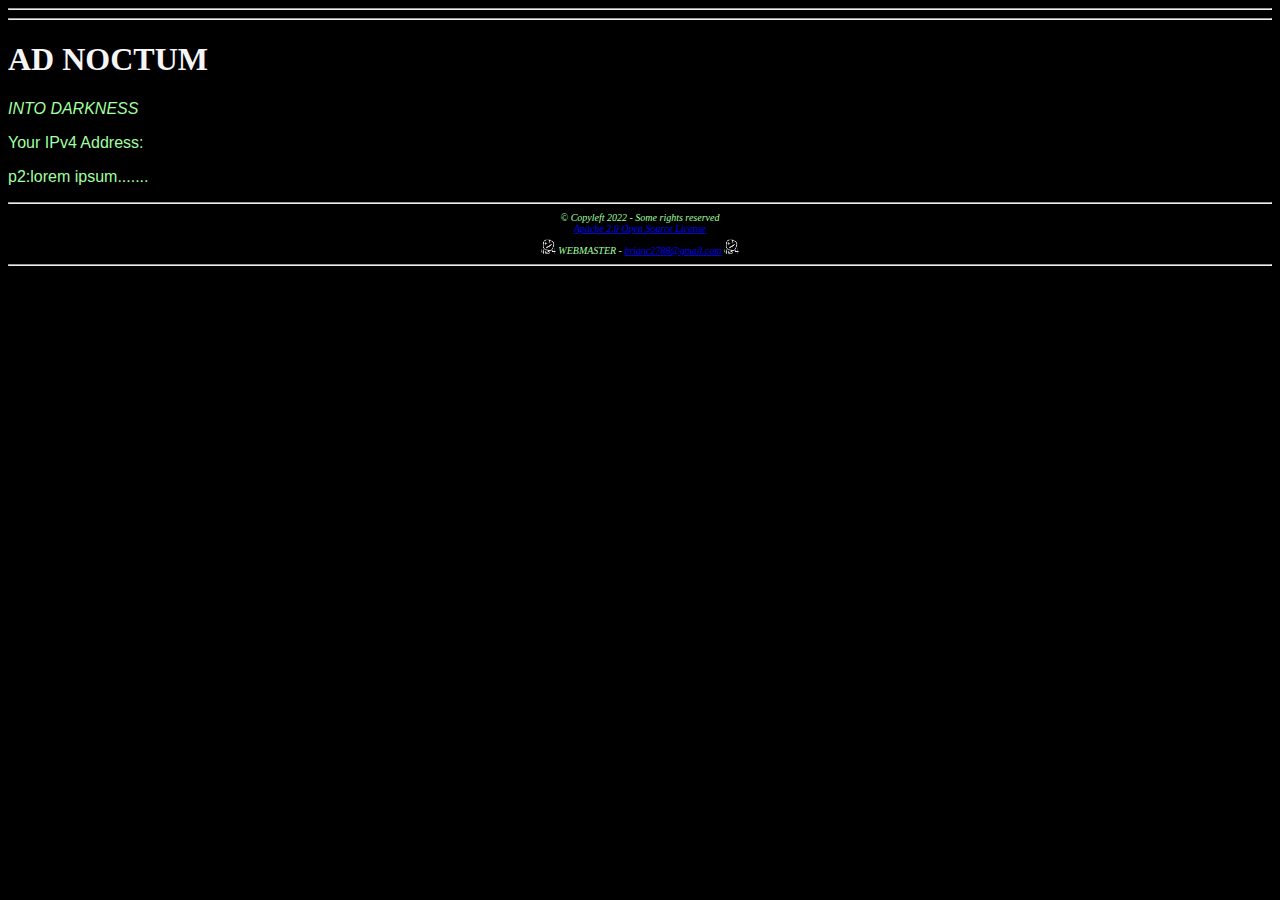
<file: adnoctum.html>
<!DOCTYPE html>
<html lang="en-US">
<head>
    <title>AD NOCTUM &ddagger; INTO DARKNESS</title>
    <link rel="stylesheet" href="css/GreenOnBlack.css" />
    <link rel="shortcut icon" href="favicon.ico" />
    <meta name="description" content="The darkest place on the Internet." />
    <meta name="viewport" content="width=device-width, initial-scale=1.0" />
    <meta http-equiv="Referer" content="http://brianc2788.github.io/" />
    <meta http-equiv="Content-Type" content="text/html; charset=UTF-8" />
</head>
<body>
    <hr>
    <hr>
    <!-- Temp Placeholder -->
    <h1>AD NOCTUM</h1>
    <p style="font-style:italic">
        INTO DARKNESS
    </p>
    <p id="target01">Your IPv4 Address: </p>
    <p id="target02">p2: </p>
    <script>
        var pgraph1 = document.createElement('p')
        var content1 = "lorem ipsum......."
        document.getElementById("target02").innerText += content1
    </script>
    <script>
        let xhr = new XMLHttpRequest()
        let method = "GET"
        let url = "ip4.me/api/"
        xhr.open(method, url)
        document.getElementById("target01").innerText += xhr.responseText
    </script>
    <hr>
    <footer>
    <div class="copyleft">
        &COPY; Copyleft 2022 - Some rights reserved
        <br>
        <a href="LICENSE">Apache 2.0 Open Source License</a>
        <br>
        <img alt="logo" src="img/custom404-invert.webp" width="15em" style="padding-top:5px">
        WEBMASTER - <a href="mailto:brianc2788@gmail.com">brianc2788@gmail.com</a>
        <img alt="logo" src="img/custom404-invert.webp" width="15em" style="padding-top:5px">
    </div>
    </footer>
    <hr>

</body>
</html>
</file>
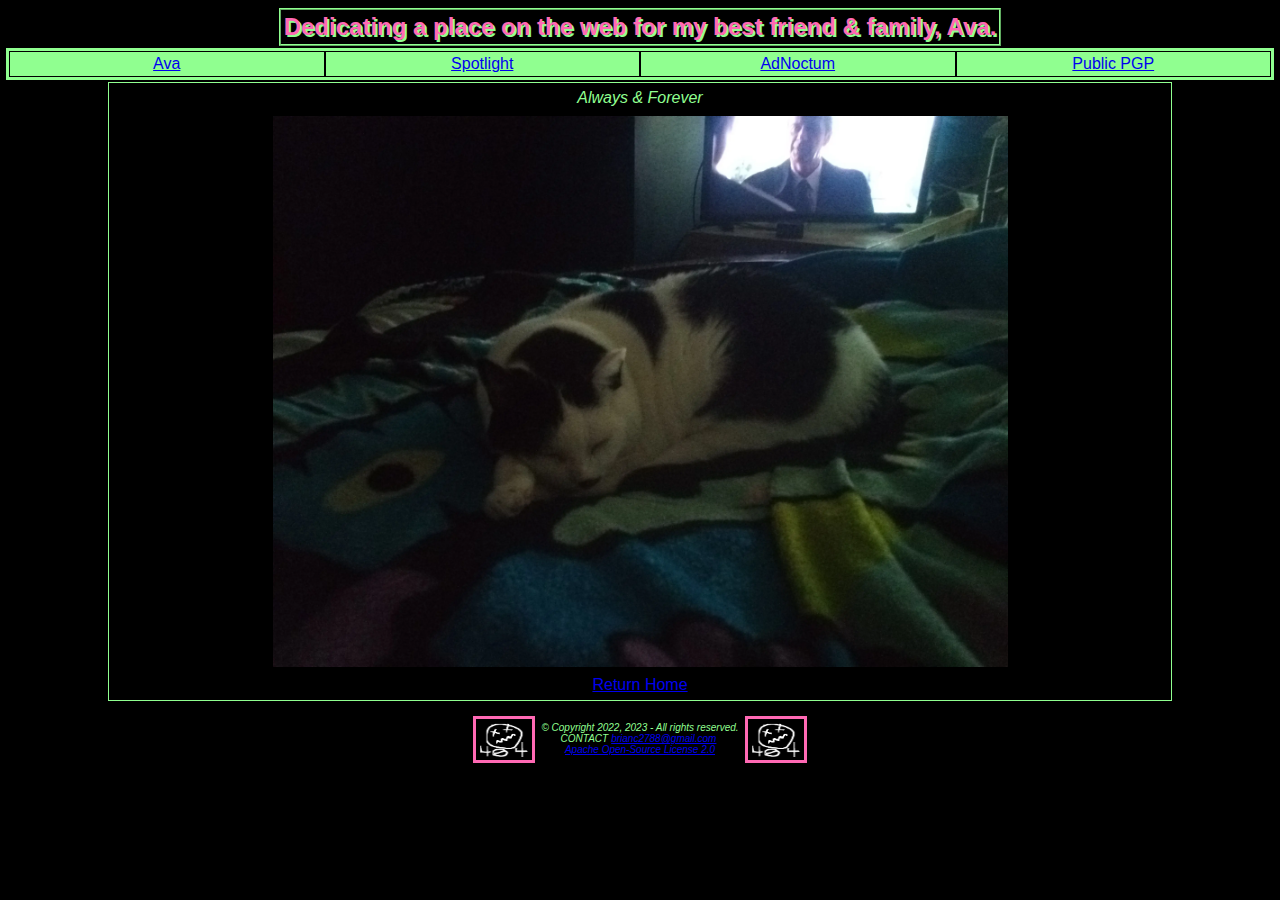
<file: ava.html>
<!DOCTYPE html>
<html lang="en-US">
    <head>
        <title>Dedicated to Ava</title>
        <link rel="stylesheet" href="css/GreenOnBlackV3.css"/>
        <meta http-equiv="Content-Type" content="text/html; charset=UTF-8" />
        <meta name="description" content="Ava the Cat" />
        <meta name="viewport" content="width=device-width; initial-scale=1.0">
    </head>
    <body>
        <h2 align="center">Dedicating a place on the web for my best friend & family, Ava.</h2>

        <div class="h_nav">
        <!-- MUST change width in css if adding more links/elements. -->
            <div class="h_nav_button">
                <a href="ava.html">Ava</a>
            </div>
            <div class="h_nav_button">
                <a href="spotlight.html">Spotlight</a>
            </div>
            <div class="h_nav_button">
                <a href="adnoctum.html">AdNoctum</a>
            </div>
            <div class="h_nav_button">
                <a href="brianc2788.pub.txt">Public PGP</a>
            </div>
        </div>

        <div class="column-center">
            <p align="center"><em>Always &AMP; Forever</em></p>
            <div class="img-box">
                <img src="img/ava_banner01.webp" alt="Ava Banner Image" width="70%" height="auto" >
            </div>
            <p align="center">
                <a href="https://brianc2788.github.io/index.html">Return Home</a>
            </p>
        </div>

        <div class="copyright_footer">
            <img src="img/custom404-invert.webp" alt="sig img">
            <div style="display:flex;flex-direction:column;">
            <p>
                &COPY; Copyright 2022, 2023 - All rights reserved.
                <br>CONTACT<a href="mailto:brianc2788@gmail.com?subject=&DQUOTE;web%20Support&DQUOTE;">brianc2788@gmail.com</a>
                <br><a href="LICENSE">Apache Open-Source License 2.0</a>
            </p>
            </div>
            <img src="img/custom404-invert.webp" alt="sig img">
        </div>
    </body>
</html>
</file>
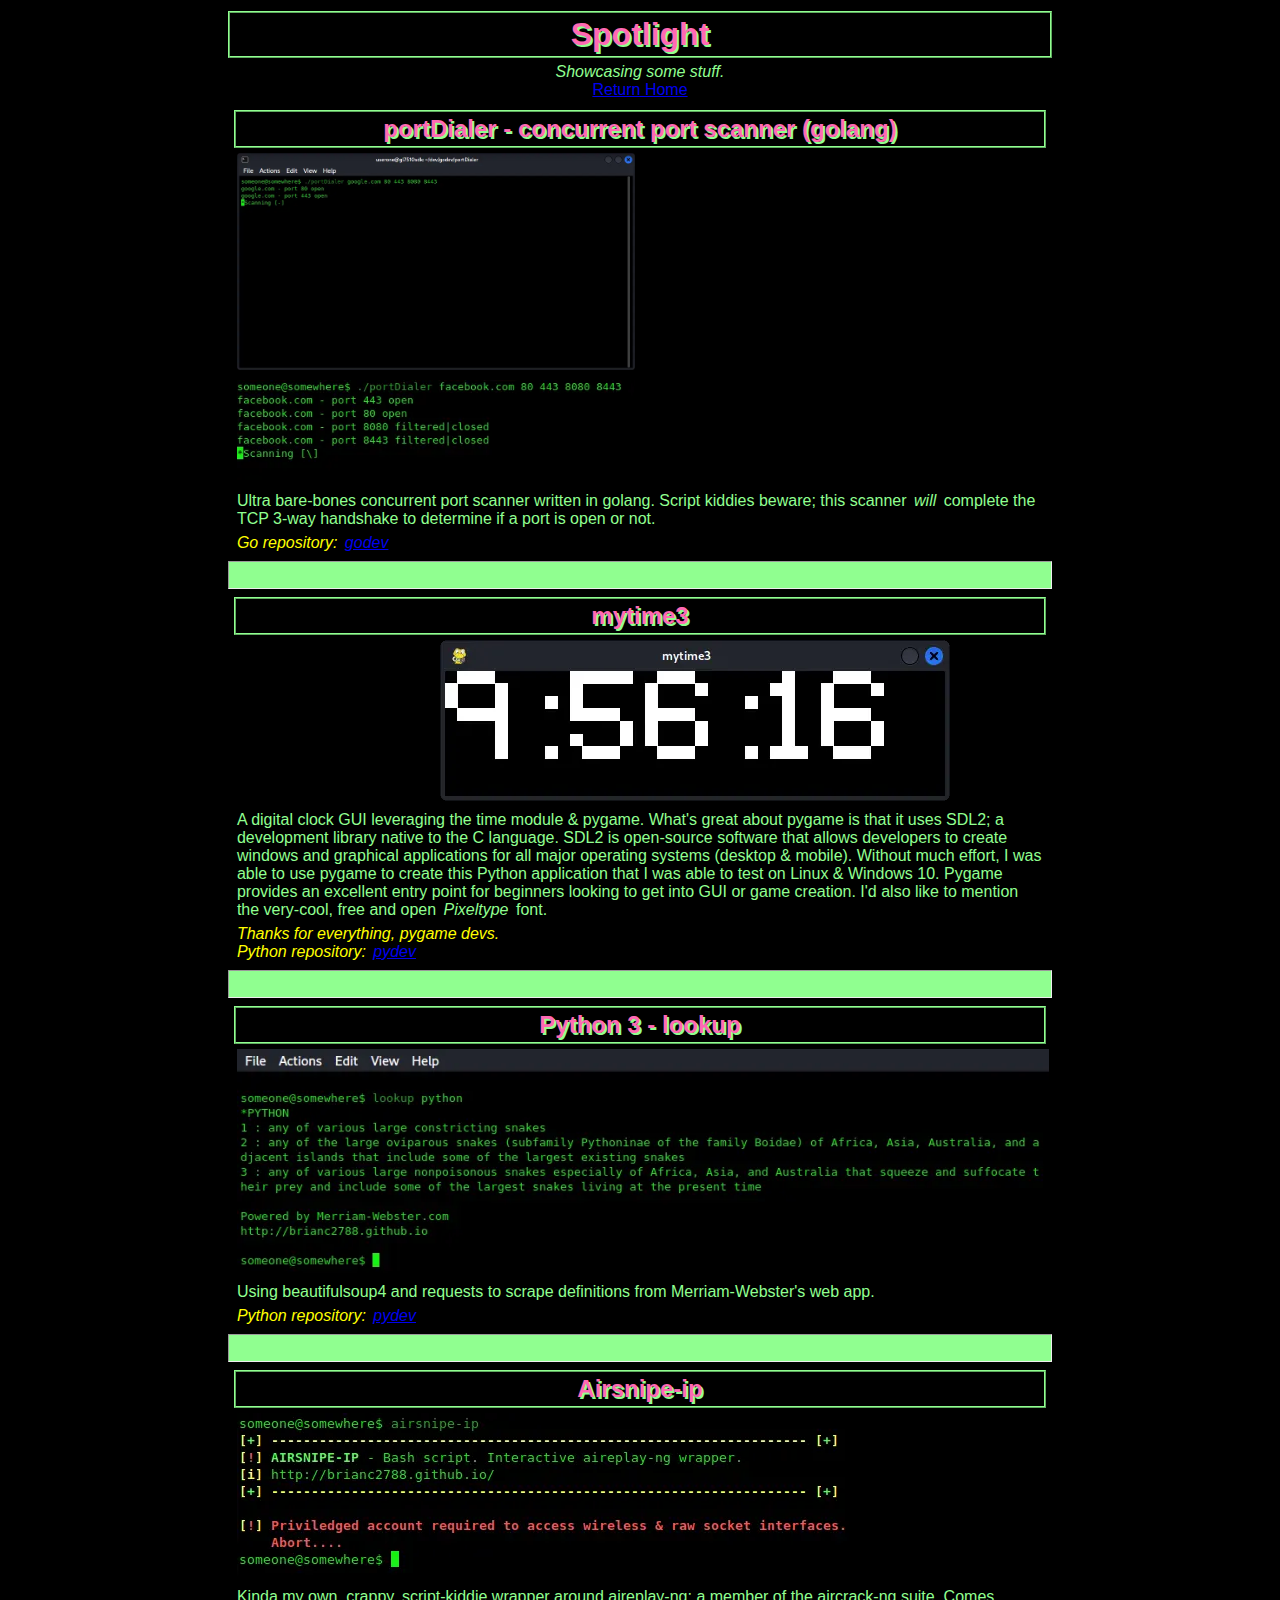
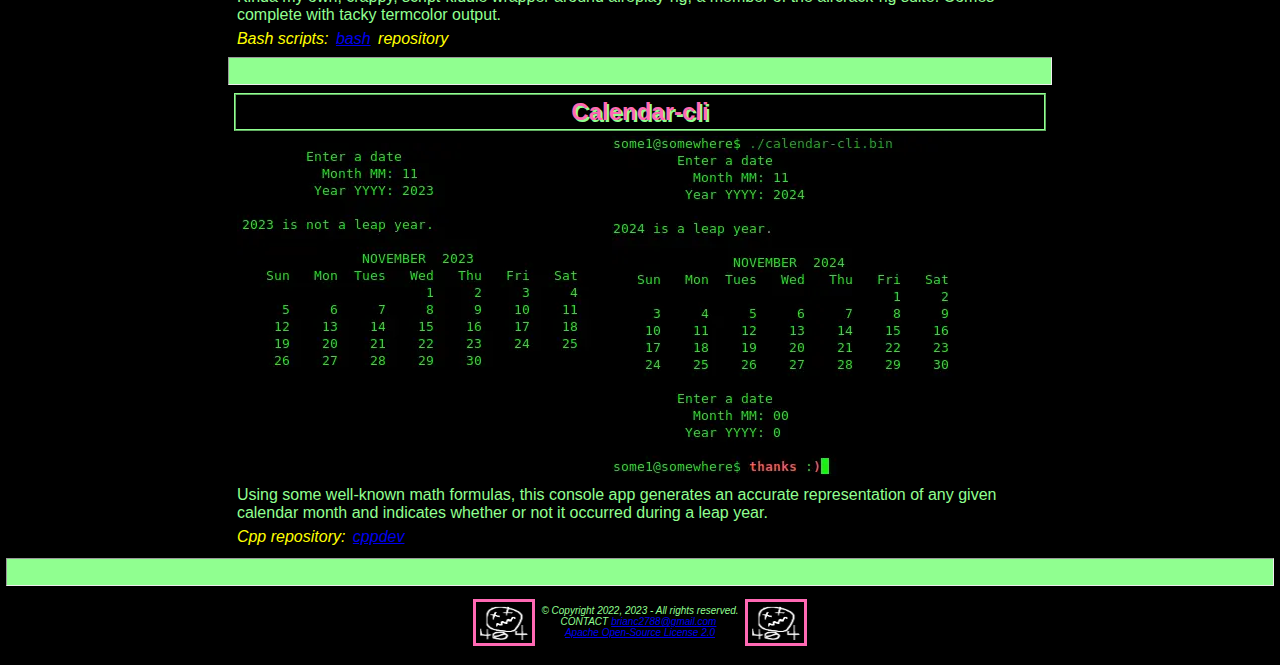
<file: spotlight.html>
<!DOCTYPE html>
<html lang="en-US">
<head>
    <title>Spotlight</title>
    <link rel="stylesheet" href="css/GreenOnBlackV3.css" />
    <link rel="shortcut icon" href="favicon.ico" />
    <meta name="description" content="Spotlight - Taking a look at some of my best apps." />
    <meta name="keywords" content="open source software, brianc2788, brian chiodo, programming, software engineering" />
    <meta name="viewport" content="width:device-width;initial-scale:1.0" />
    <meta http-equiv="Referer" content="http://brianc2788.github.io/" />
    <meta http-equiv="Content-Type" content="text/html; charset=UTF-8" />
</head>
<body>
    <div style="width: 65%; margin: auto">
        <h1>Spotlight</h1>
        <p align="center">
            <em>Showcasing some stuff.</em><br>
            <a href="index.html">Return Home</a>
        </p>

        <div class="boxpost">
            <article>
                <h2>portDialer - concurrent port scanner (golang)</h2>
                <img src="img/ss_portDialer_03.webp" alt="portDialer screenshot" style="max-width:49%; height:auto" />
                <img src="img/ss_portDialer_01.webp" alt="portDialer screenshot" style="max-width:49%; height:auto" />
                <p>
                    Ultra bare-bones concurrent port scanner written in golang. Script kiddies beware; this scanner
                    <em>will</em> complete the TCP 3-way handshake to determine if a port is open or not.
                </p>
                <footer style="font-style:italic">
                    Go repository: <a href="https://github.com/brianc2788/godev/">godev</a>
                </footer>
            </article>
        </div>

        <hr>

        <div class="boxpost">
            <article>
                <h2>mytime3</h2>
                <img src="img/ss_mytime3_01.webp" alt="mytime3 screenshot" style="margin-left:25%; max-width:100%;height:auto" />
                <p>
                    A digital clock GUI leveraging the time module &AMP; pygame. What's great about
                    pygame is that it uses SDL2; a development library native to the C language. SDL2
                    is open-source software that allows developers to create windows and graphical
                    applications for all major operating systems (desktop &AMP; mobile). Without much
                    effort, I was able to use pygame to create this Python application that I was able
                    to test on Linux &AMP; Windows 10. Pygame provides an excellent entry point for
                    beginners looking to get into GUI or game creation. I'd also like to mention the
                    very-cool, free and open <em>Pixeltype</em> font.
                </p>
                <footer style="font-style:italic">
                    Thanks for everything, pygame devs.
                    <br>
                    Python repository: <a href="https://www.github.com/brianc2788/pydev">pydev</a>
                </footer>
            </article>
        </div>

        <hr>

        <div class="boxpost">
            <article>
                <h2>Python 3 - lookup</h2>
                <img src="img/ss_lookup_01.webp" alt="lookup screenshot" style="max-width:100%; height:auto" />
                <p>
                    Using beautifulsoup4 and requests to scrape definitions from Merriam-Webster's web app.
                </p>
                <footer style="font-style:italic">
                    Python repository: <a href="http://www.github.com/brianc2788/pydev">pydev</a>
                </footer>
            </article>
        </div>

        <hr>

        <div class="boxpost">
            <article>
                <h2>Airsnipe-ip</h2>
                <img src="img/ss_airsnipe-ip_01.webp" alt="airsnipe-ip screenshot" style="max-width:100%; height:auto" />
                <p>
                    Kinda my own, crappy, script-kiddie wrapper around aireplay-ng; a member of the aircrack-ng
                    suite. Comes complete with tacky termcolor output.
                </p>
                <footer>
                    Bash scripts: <a href="https://www.github.com/brianc2788/bash">bash</a> repository
                </footer>
            </article>
        </div>

        <hr>

        <div class="boxpost">
            <article>
                <h2>Calendar-cli</h2>
                <img src="img/ss_clical_01.webp" alt="Screenshot of cli-cal; written in C&#43;&#43;." style="max-width:50%; height:auto; margin-bottom:12%" />
                <img src="img/ss_clical_03.webp" alt="Cli-cal showing a leap year." style="max-width:50%; height:auto" />
                <p>
                    Using some well-known math formulas, this console app generates an accurate
                    representation of any given calendar month and indicates whether or not it
                    occurred during a leap year.
                </p>
                <footer style="font-style:italic">
                    Cpp repository: <a href="https://www.github.com/brianc2788/cppdev">cppdev</a>
                </footer>
            </article>
        </div>

    <!-- ARTICLE TEMPLATE --
    <div class="boxpost">
        <article>
            <h2></h2>
            <img src="" alt="" style="max-width:100%; height:auto" />
            <p></p>
            <footer>
            </footer>
        </article>
    </div>
    -- ARTICLE TEMPLATE END -->
    </div>

    <hr>
    <div class="copyright_footer">
        <img src="img/custom404-invert.webp" alt="sig img">
        <div style="display:flex;flex-direction:column;">
        <p>
            &COPY; Copyright 2022, 2023 - All rights reserved.
            <br>CONTACT<a href="mailto:brianc2788@gmail.com?subject=&DQUOTE;web%20Support&DQUOTE;">brianc2788@gmail.com</a>
            <br><a href="LICENSE">Apache Open-Source License 2.0</a>
        </p>
        </div>
        <img src="img/custom404-invert.webp" alt="sig img">
    </div>
</body>
</html>
</file>
<file: css/GreenOnBlack.css>
/**************************************************************
[+] GreenOnBlack - Cascading Style Sheet [+]
* External CSS file.
* Designed to resemble the aesthetics of GreenOnBlack profiles
* from terminal emulators.
[Author]	brianc2788@gmail.com
[Homepage]	http://brianc2788.github.io/
**************************************************************/

body {
	font-family: Arial, Helvetica, sans-serif;	/* Desired font with fallbacks; including a generic. */
	font-size: 16px;							/* See CSS Units (Absolute & Relative) for details. */
	font-style: normal;							/* italic, oblique, oblique <angle>, ... */
	font-variant: normal;						/* small-caps, slashed-zero, tabular-nums, ... */
	font-weight: normal;						/* Can specify values; normal = 400, bold = 900 */

	color: #A0FFA0; /* lightgreen */
	background-color: #000000; /* black */
	
	/* Use col classes below.
	margin-left: 30vw;
	margin-right: 30vw;
	*/
}

h1,h2,h3,h4,h5,h6 {
	color: whitesmoke;
	font-family: 'Times New Roman', Times, serif;
}

h2 {
	font-weight: bold; /* Or value of 900. */
}

caption {
	caption-side: bottom;
	font-style: italic;
}

p.post-caption {
	text-align: center;
	font-style: italic;
}

blockquote.psuedo-code {
	/* Like default <code> tagged-text. */
	font-family: monospace;
	font-variant: slashed-zero;
}

table {
	width: 100%;
	border: solid #FF0000 5px;
}
th, td {
	border: solid #FF0000 1px;
}

/************************
* Dividers & Containers *
************************/

/* Boxed container for text-based content. */
.boxpost {
	font-weight:normal;

	border: solid;
	border-width: 1px;
	padding: 10px;

	max-width: 32%;
	position: relative;
	float: left;
}

/* Copyright Footer */
.copyleft {
	position: relative;
	float: bottom;
	font-family: "Times New Roman", Times, serif;
	font-size: 10px;
	font-style: italic;
	text-align: center;
}
</file>
<file: css/GreenOnBlackV3.css>
/*******************************************************************************
[+] GreenOnBlack - Version 3 - Cascading Style-Sheet [+]
* Inspired by text-based consoles with neon flair.
* Supports desktop resolutions & orientations only.
* https://brianc2788.github.io/
*******************************************************************************/

/* Universal Rulesets */
* {
    margin: 0px 0px 0px 0px;
    padding: 3px 3px 3px 3px;
}

body {
    display: flex;
    flex-direction: column;
    /* Defaults to "visible."
    overflow: hidden;
    */

    color: #90ff90;
    background-color: black;
    /*
    background-image: url("../img/custom404-invert.webp");
    background-repeat: no-repeat;
    background-position: center;
    background-size: 50em;
    */
    font-family: Arial, sans-serif;
    font-size: 16px;

    caption-side: bottom;
}

a:hover {
    color: black;
    background-color: #90ff90;
}

h1,h2,h3,h4,h5,h6 {
    text-align: center;
    margin: 2px auto 2px auto;

    border: ridge #90ff90 2px;
    /* box-shadow: 10px 5px 10px #90ff90; */

    color: hotpink;
    background-color: black;
    text-shadow: #90ff90 2px 2px;
}

p.warning_banner {
    font-style: italic;
    font-weight: 900;
    color: white;
    background-color: red;
}

hr {
    height: 20px;
    background-color: #90ff90;
}

ul, li {
    margin-left: 10px
}

footer {
    color: yellow;
    font-style: italic;
}

/* SITE HEADER */
.site-header {
    font-size: 1.5rem;

    display: flex;
    flex-direction: row;
    margin: auto auto 10px auto;

    border: ridge blueviolet 5px;
    background-color: black;
    box-shadow: 10px 5px 10px #90ff90;
}

/* REPOSITORY TABLE */
.repo-container {
    text-align: center;
    display: flex;
    flex-direction: column;
    justify-content: center;

    background-image: url("../img/custom404-invert.webp");
    
    color: black;
}
.repo-container table {
    background-color: #90ff90;
    box-shadow: inset -5px 5px hotpink;
    width: 66rem;
    margin: auto;
    justify-content: center;
}
.repo-container th {
    text-align: center;
    border: solid black 1px;
}
.repo-container td {
    text-align: left;
    border: solid black 1px;
}

.repo-container p {
    text-align: left;
    font-size: 10px;
    margin: 0px auto 0px auto;
}

.repo-container a:link {
    color: #90ff90;
    background-color: black;
}
.repo-container a:hover {
    background-color: whitesmoke;
    color: black;
}

.repo-container caption {
    border: solid #90ff90 1px;
    background-color: black;
    color: #90ff90;
}

/* NAVIGATION - HORIZONTAL BAR */
.h_nav {
    display: flex;
    flex-direction: row;
    justify-content: space-around;
    font-size: 16px;

    background-color: #90ff90;
}

.h_nav_button {
    width: calc(100em / 4); /* Divide by # of elems/buttons. */
    border: solid black 1px;
    text-align:center;

    color: black;
    background-color: #90ff90;
}

.column-center {
    display: flex;
    flex-direction: column;
    margin: 2px auto 2px auto;
    width: 66rem;
    text-align: left;

    background-color: black;
    border: solid #90ff90 1px;
}

.img-box {
    display: flex;
    flex-direction: row;
    justify-content: space-around;
}

/* COPYRIGHT FOOTER */
.copyright_footer {
    display: flex;
    flex-direction: row;
    margin: 10px auto 10px auto;

    background-color: black;

    font-size: 10px;
    font-style: italic;
    text-align: center;
}
.copyright_footer img {
    width: 50px;
    height: 35px;

    border: solid hotpink 3px;
}
</file>
